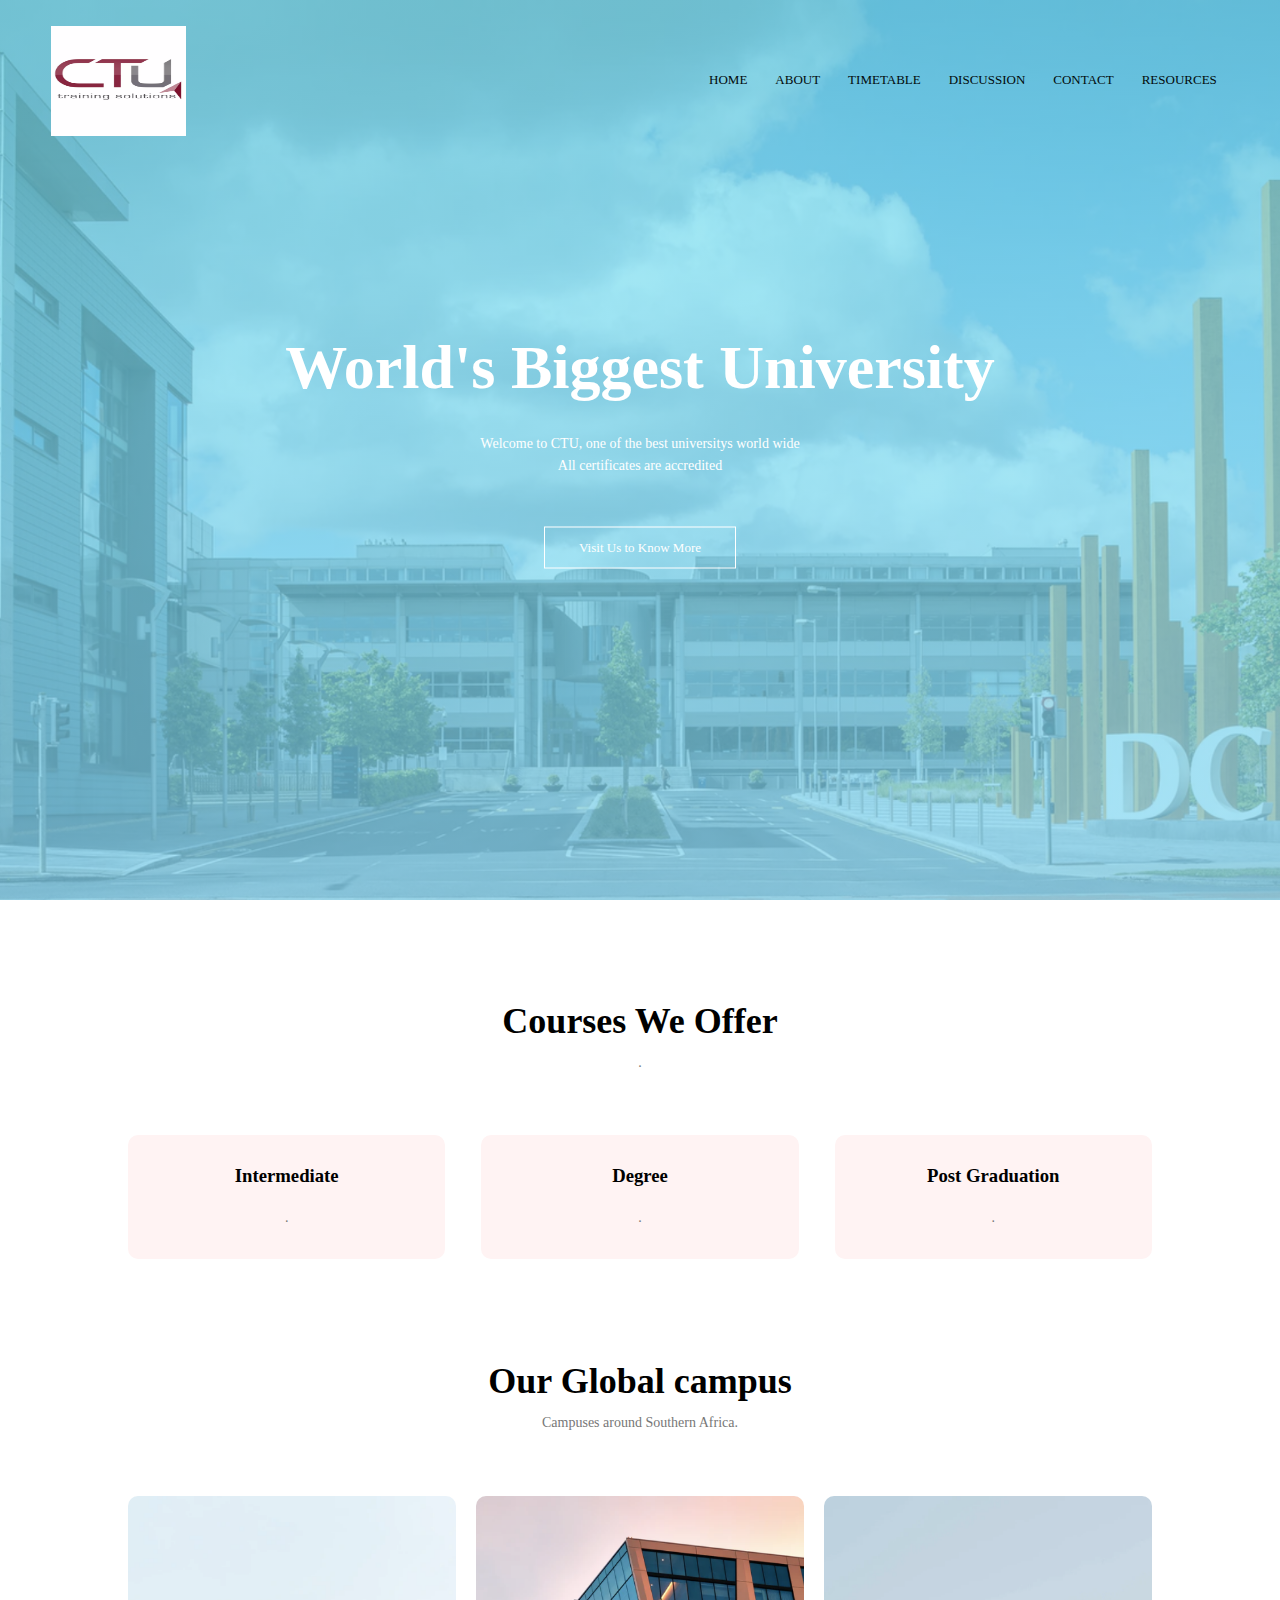
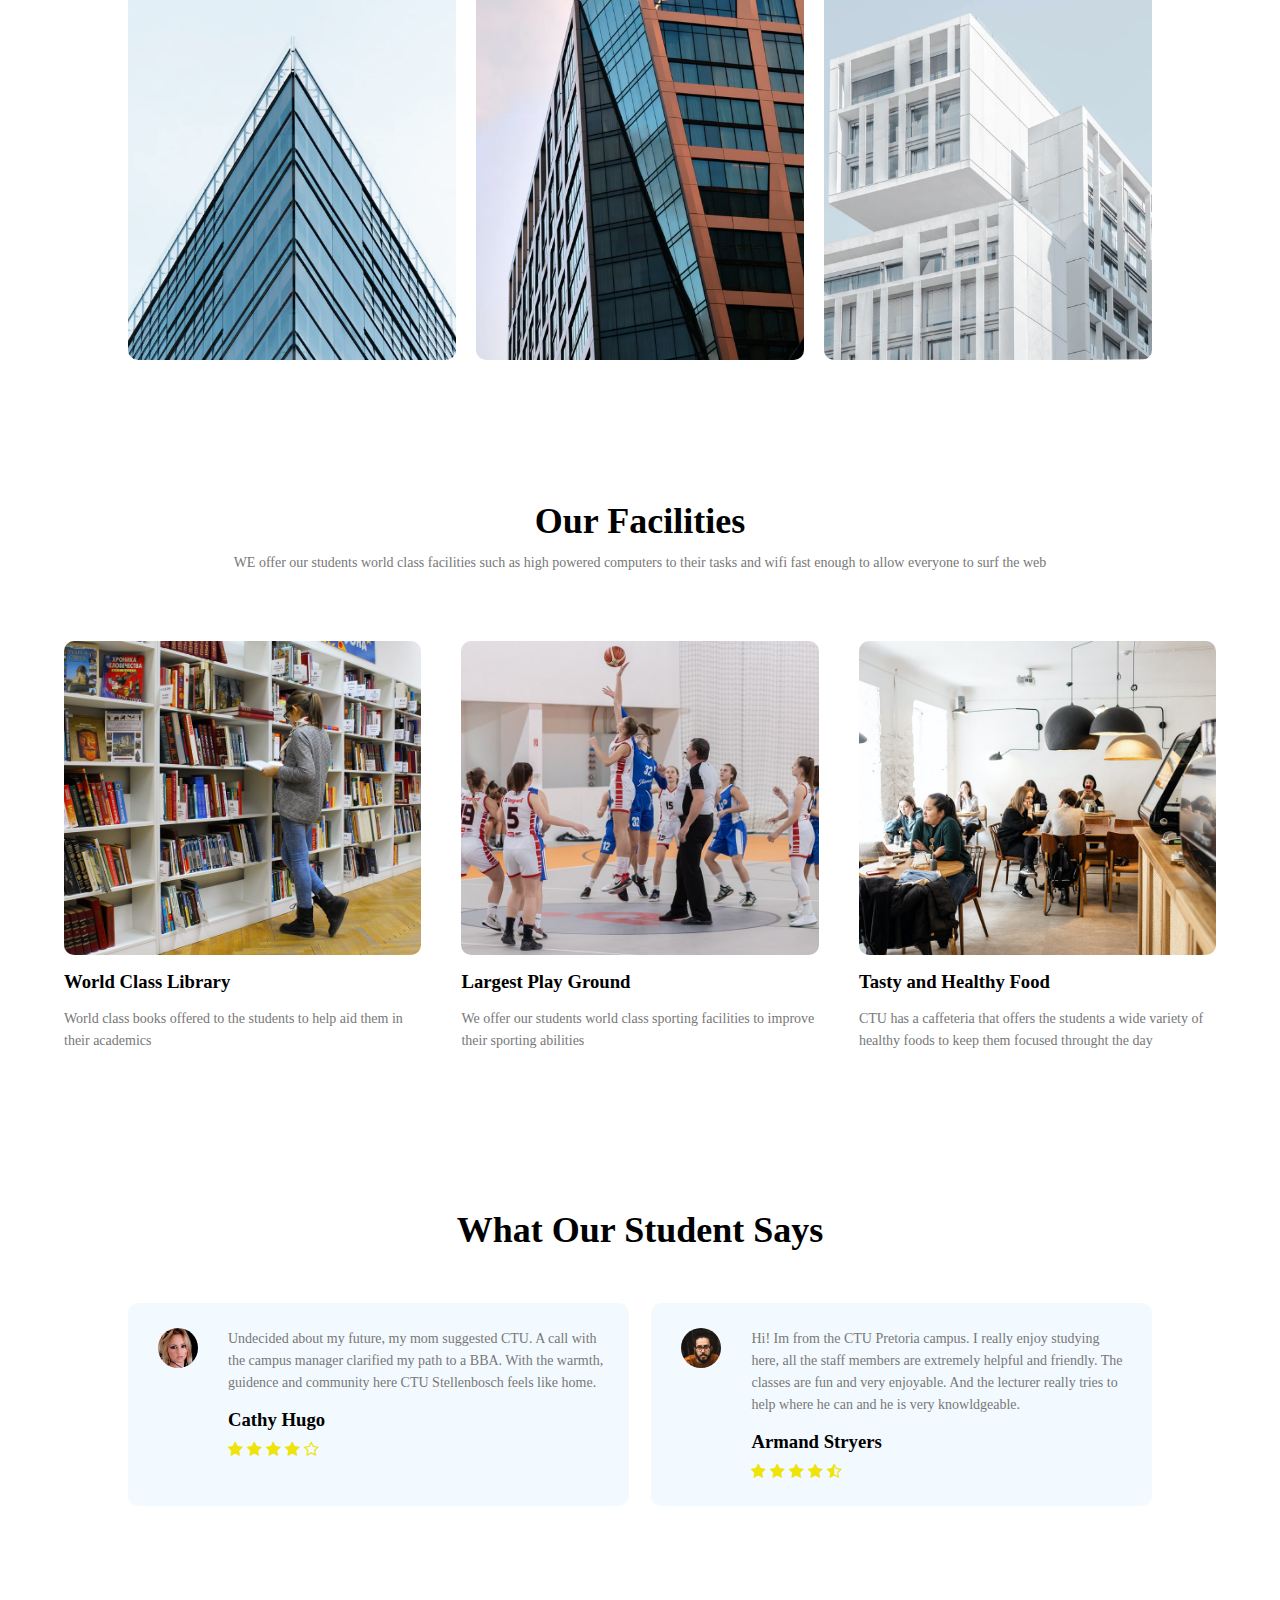
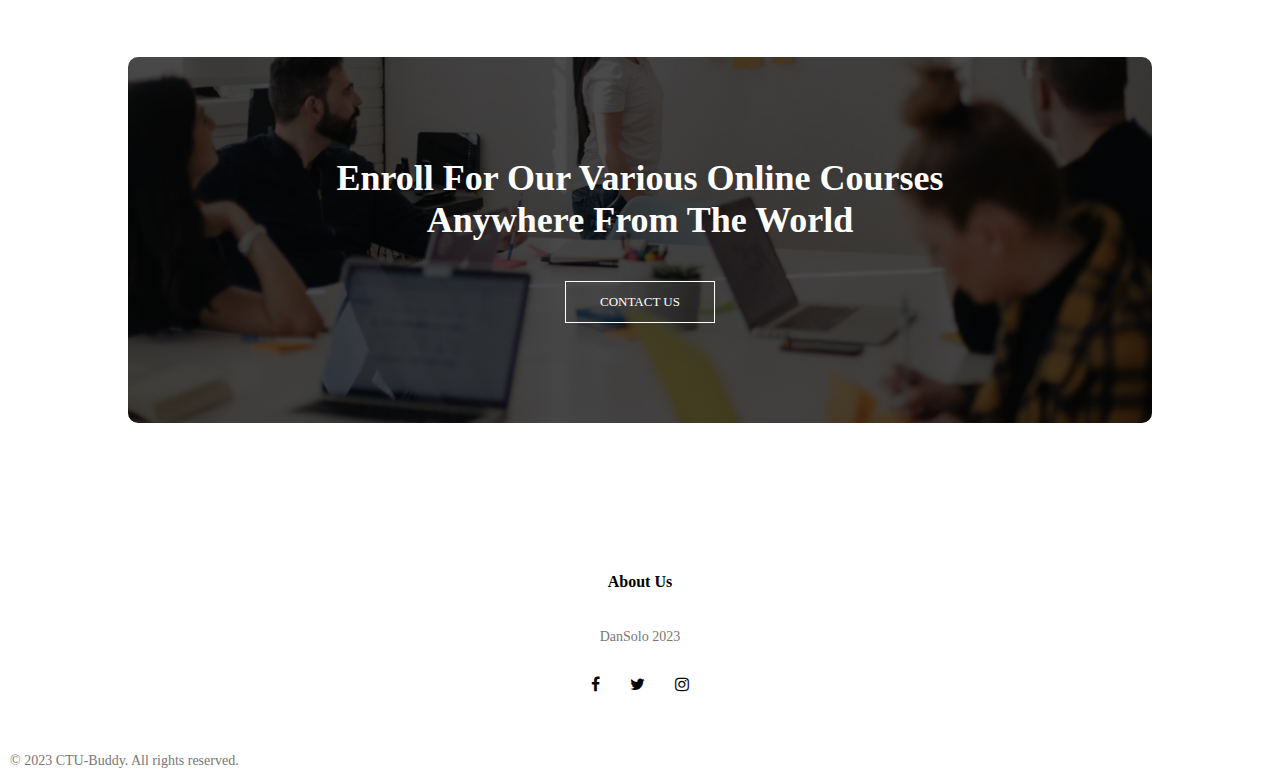
<file: index.html>
<html>
<head>
<meta name="viewport" content="width=device-width, initial-scale=1.0">
<title>CTU-Buddy</title>
<link rel="stylesheet" href="style.css">
<link href="https://fonts.googleapis.com/css?family=Poppins:100,200,300,400,600,700&display=swap" rel="stylesheet">
<link rel="stylesheet" href="https://stackpath.bootstrapcdn.com/font-awesome/4.7.0/css/font-awesome.min.css"> 
</head>
<body>
    <section class="header">
        
        <nav>
            <a href="index.html"><img src="images/CTUlogo.jpg" height="110" width="100"></a>
            <div class="nav-links" id="navLinks">  
                <i class="fa fa-close" onclick="hideMenu()"></i>
                <ul>
                    <li><a href="index.html">HOME</a></li>
                    <li><a href="about.html">ABOUT</a></li>
                    <li><a href="timetable.html">TIMETABLE</a></li>
                    <li><a href="discussion.html">DISCUSSION</a></li>
                    <li><a href="contact.html">CONTACT</a></li>
                    <li><a href="resources.html">RESOURCES</a></li>
                </ul>
            </div>
            <i class="fa fa-bars" onclick="showMenu()"></i>
        </nav>
        
        <div class="text-box">
            <h1>World's Biggest University</h1>
            <p>Welcome to CTU, one of the best universitys world wide <br>All certificates are accredited</p>
            <a href="contact.html" class="hero-btn">Visit Us to Know More</a>
        </div>
    </section>
    
<!---------- course ----------->
    
    <section class="course">
        <h1>Courses We Offer</h1>
        <p>.</p>
        <div class="row">
            <div class="course-col">
                <h3>Intermediate</h3>
                <p>.</p>
            </div>
            <div class="course-col">
                <h3>Degree</h3>
                <p>.</p>
            </div>
            <div class="course-col">
                <h3>Post Graduation</h3>
                <p>.</p>
            </div>
        </div>
    </section>
    
<!---------- campus ---------->
    
    <section class="campus">
        <h1>Our Global campus</h1>
        <p>Campuses around Southern Africa.</p>
            <div class="row">
                <div class="campus-col">
                    <img src="images/london.png">
                    <div class="layer">
                        <h3>POLOKWANE</h3>
                    </div>
                </div>
                <div class="campus-col">
                    <img src="images/newyork.png">
                    <div class="layer">
                        <h3>STELLENBOSCH</h3>
                    </div>
                </div>
                <div class="campus-col">
                    <img src="images/washington.png">
                    <div class="layer">
                        <h3>CAPE TOWN</h3>
                    </div>
                </div>
                
            </div>
    </section>
    
<!---------- Facilities ---------->
    
    <section class="facility">
        <h1>Our Facilities</h1>
        <p>WE offer our students world class facilities such as high powered computers to their tasks and wifi fast enough to allow everyone to surf the web</p>
            <div class="row">
                <div class="facility-col">
                    <img src="images/library.png">
                    <h3>World Class Library</h3>
                    <p>World class books offered to the students to help aid them in their academics</p>
                </div>
                <div class="facility-col">
                    <img src="images/basketball.png">
                    <h3>Largest Play Ground</h3>
                    <p>We offer our students world class sporting facilities to improve their sporting abilities</p>
                </div>
                <div class="facility-col">
                    <img src="images/cafeteria.png">
                    <h3>Tasty and Healthy Food</h3>
                    <p>CTU has a caffeteria that offers the students a wide variety of healthy foods to keep them focused throught the day</p>
                </div>
            </div>
    </section>
    
    
<!---------- testimonials ---------->
    
    <section class="testimonials">
        <h1>What Our Student Says</h1>
            <div class="row">
                <div class="testimonial-col">
                    <img src="images/user1.jpg">
                    <div> 
                        <p>Undecided about my future, my mom suggested CTU. A call with the campus manager clarified my path to a BBA. With the warmth, guidence and community here CTU Stellenbosch feels like home.</p>
                        <h3>Cathy Hugo</h3>
                        <i class="fa fa-star"></i>
                        <i class="fa fa-star"></i>
                        <i class="fa fa-star"></i>
                        <i class="fa fa-star"></i>
                        <i class="fa fa-star-o"></i>
                    </div>
                </div>
                <div class="testimonial-col">
                    <img src="images/user2.jpg">
                    <div>
                        <p>Hi! Im from the CTU Pretoria campus. I really enjoy studying here, all the staff members are extremely helpful and friendly. The classes are fun and very enjoyable. And the lecturer really tries to help where he can and he is very knowldgeable.</p>
                        <h3>Armand Stryers</h3>
                        <i class="fa fa-star"></i>
                        <i class="fa fa-star"></i>
                        <i class="fa fa-star"></i>
                        <i class="fa fa-star"></i>
                        <i class="fa fa-star-half-o"></i>
                    </div>
                </div>
                
            </div>
    </section>
    
<!------ Call To Action ------>

<section class="cta">
    
       <h1>Enroll For Our Various Online Courses<br>Anywhere From The World</h1>
        <a href="contact.html" class="hero-btn">CONTACT US</a>
    
</section>    
 
<!-------- footer ---------->

<section class="footer">
        <h4>About Us</h4>
        <p>DanSolo 2023</p>
        <div class="icons">
            <a href=""><i class="fa fa-facebook"></i></a>
            <a href=""><i class="fa fa-twitter"></i></a>
            <a href="https://www.instagram.com/daniel_claassen/"><i class="fa fa-instagram"></i></a>
           
            
        </div>
      
</section>    
<footer>
    <p>&copy; 2023 CTU-Buddy. All rights reserved.</p>
</footer>
  
  
<!----JavaScript for toggle menu---->
<script>
    var navLinks = document.getElementById("navLinks");

    function showMenu() {
        navLinks.style.right = "0";
    }

    function hideMenu() {
        navLinks.style.right = "-200px";
    }
</script> 
    
</body>
</html>
</file>
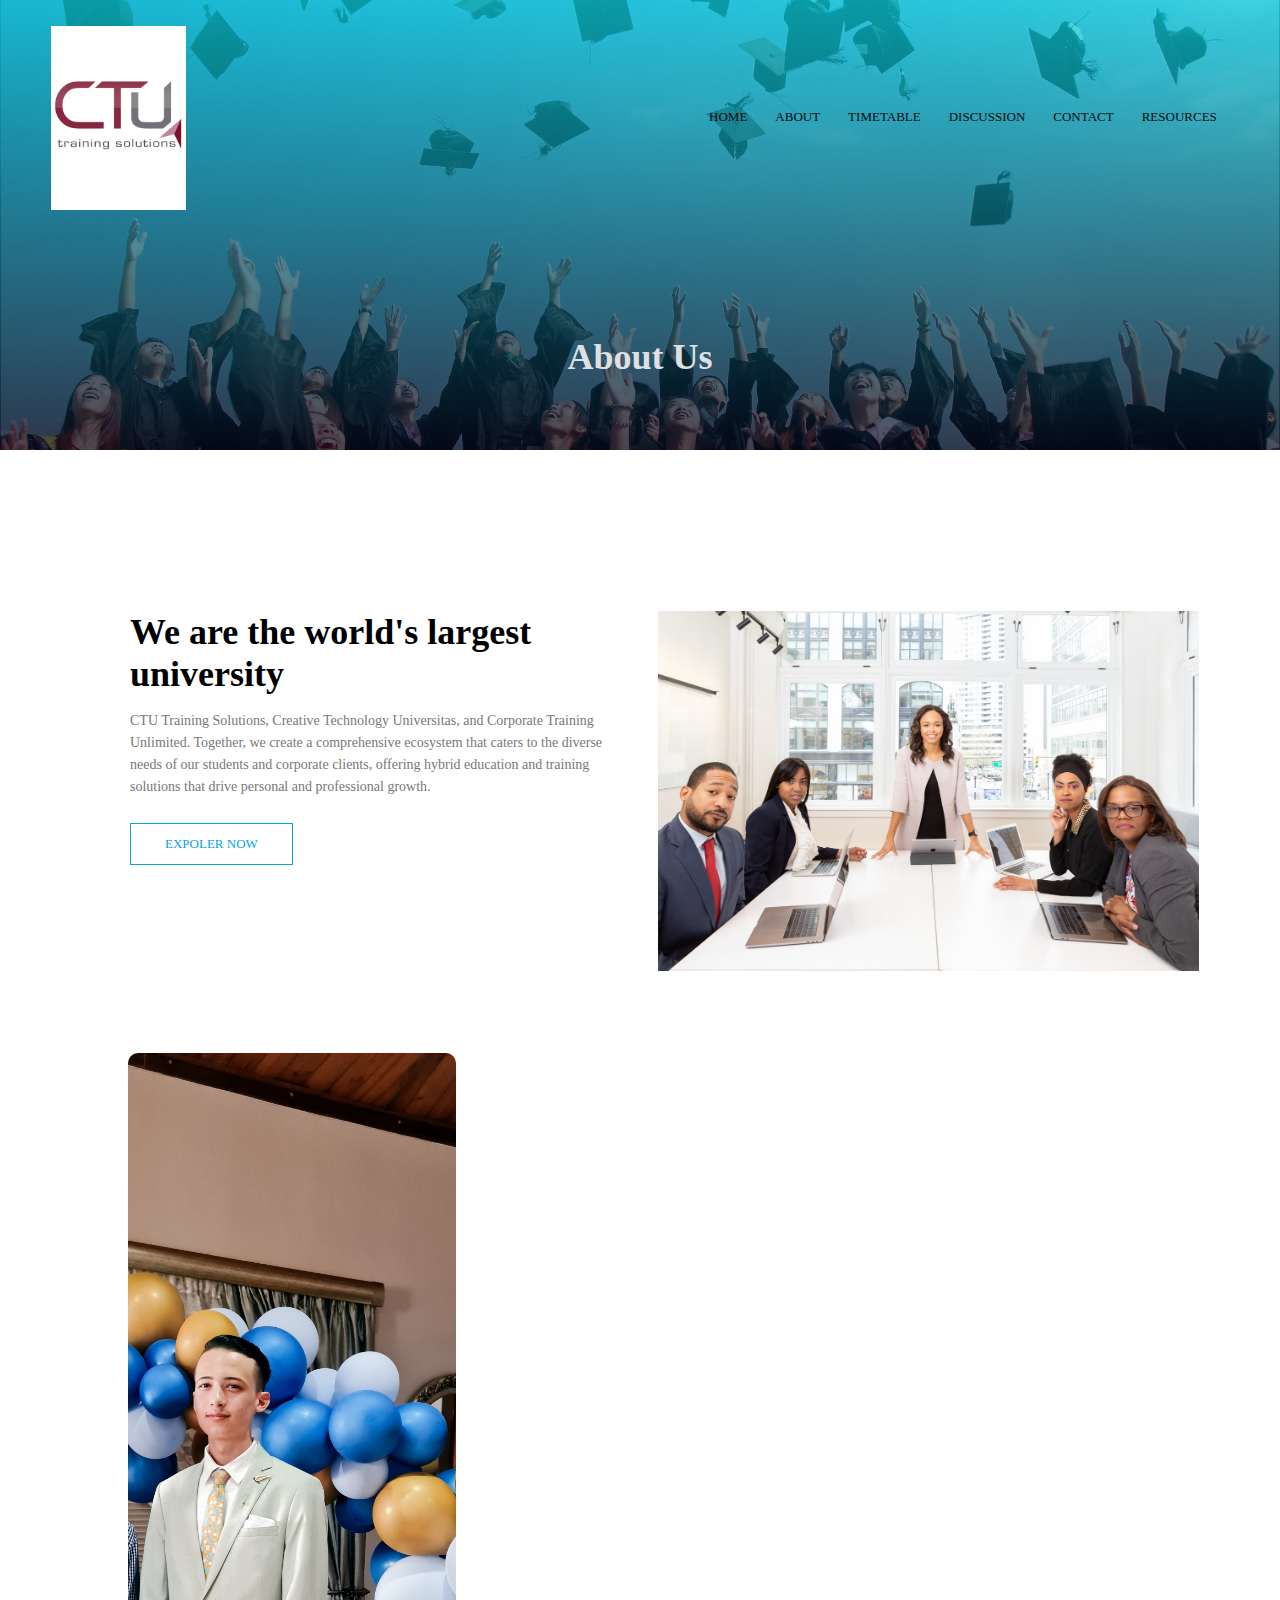
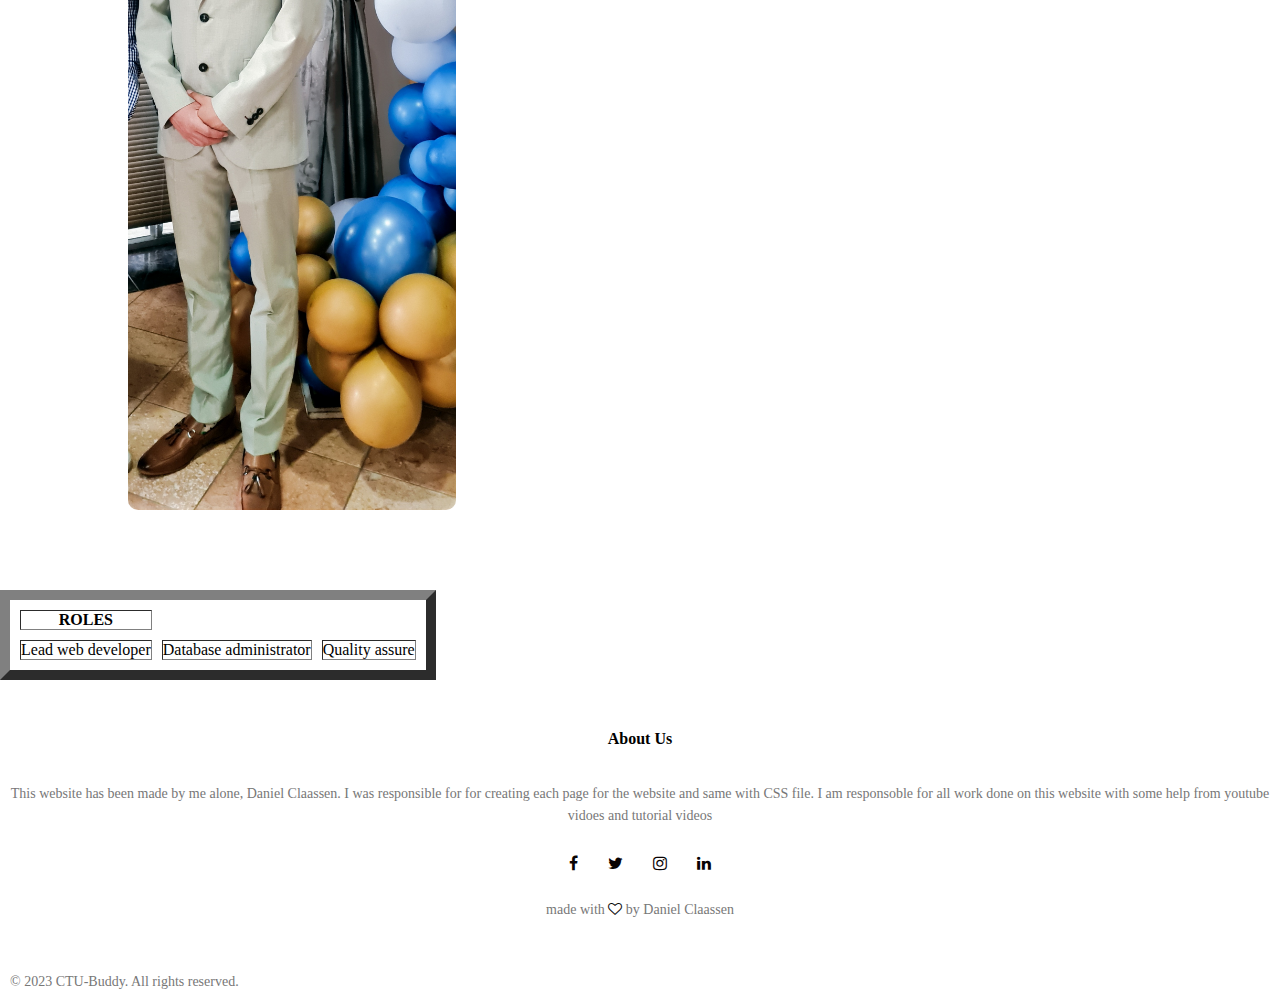
<file: about.html>
<html>
<head>
<meta name="viewport" content="width=device-width, initial-scale=1.0">
<title>CTU-Buddy</title>
<link rel="stylesheet" href="style.css">
<link href="https://fonts.googleapis.com/css?family=Poppins:100,200,300,400,600,700&display=swap" rel="stylesheet">
<link rel="stylesheet" href="https://stackpath.bootstrapcdn.com/font-awesome/4.7.0/css/font-awesome.min.css"> 
<link rel="[![Netlify Status](https://api.netlify.com/api/v1/badges/7ea155ee-0c89-47d8-b642-44a496452aee/deploy-status)](https://app.netlify.com/sites/dansolo/deploys)">
</head>
<body>
    <section class="sub-header">
        <nav>
            <a href="index.html"><img src="images/CTUlogo.jpg"></a>
            <div class="nav-links" id="navLinks">  
                <i class="fa fa-close" onclick="hideMenu()"></i>
                <ul>
                    <li><a href="index.html">HOME</a></li>
                    <li><a href="about.html">ABOUT</a></li>
                    <li><a href="timetable.html">TIMETABLE</a></li>
                    <li><a href="discussion.html">DISCUSSION</a></li>
                    <li><a href="contact.html">CONTACT</a></li>
                    <li><a href="resources.html">RESOURCES</a></li>
                    
                </ul>
            </div>
            <i class="fa fa-bars" onclick="showMenu()"></i>
        </nav>   
            <h1>About Us</h1>
    </section>
    
    
<!------- about us content -------->
    
<section class="about-us">
    <div class="row">
        <div class="about-col">
            <h1>We are the world's largest university</h1>     
            <p>CTU Training Solutions, Creative Technology Universitas, and Corporate Training Unlimited. Together, we create a comprehensive ecosystem that caters to the diverse needs of our students and corporate clients, offering hybrid education and training solutions that drive personal and professional growth.</p>
            <a href="https://www.instagram.com/daniel_claassen/" class="hero-btn red-btn">EXPOLER NOW</a>
        </div>
        <div class="about-col">
            <img src="images/about.jpg">
        </div>
    </div>    
     <div class="row">
                <div class="campus-col">
                    <img src="professional photo.jpg">
                    <div class="layer">
                        <h3>Daniel Claassen</h3>
                    </div>
                </div>
</section>

<section>
    <table class="timetable">
        <table border="10" cellpadding="20" cellspacing="10">
         <tr>
             <th>ROLES</th>
        </tr>
        <tr>
             <td>Lead web developer</td>
             <td>Database administrator</td>
             <td>Quality assure</td>
            
        </tr>
        </table>



</section>
    
<!-------- footer ---------->

<section class="footer">
        <h4>About Us</h4>
        <p>This website has been made by me alone, Daniel Claassen. I was responsible for for creating each page for the website and same with CSS file. I am responsoble for all work done on this website with some help from youtube vidoes and tutorial videos</p>
        <div class="icons">
            <i class="fa fa-facebook"></i>
            <i class="fa fa-twitter"></i>
            <i class="fa fa-instagram"></i>
            <i class="fa fa-linkedin"></i>
        </div>
        <p>made with <i class="fa fa-heart-o"></i> by Daniel Claassen</p>
</section>    
  
  
<!----JavaScript for toggle menu---->
<script>
    var navLinks = document.getElementById("navLinks");

    function showMenu() {
        navLinks.style.right = "0";
    }

    function hideMenu() {
        navLinks.style.right = "-200px";
    }
</script> 
<footer>
    <p>&copy; 2023 CTU-Buddy. All rights reserved.</p>
</footer>
    
</body>
</html>
</file>
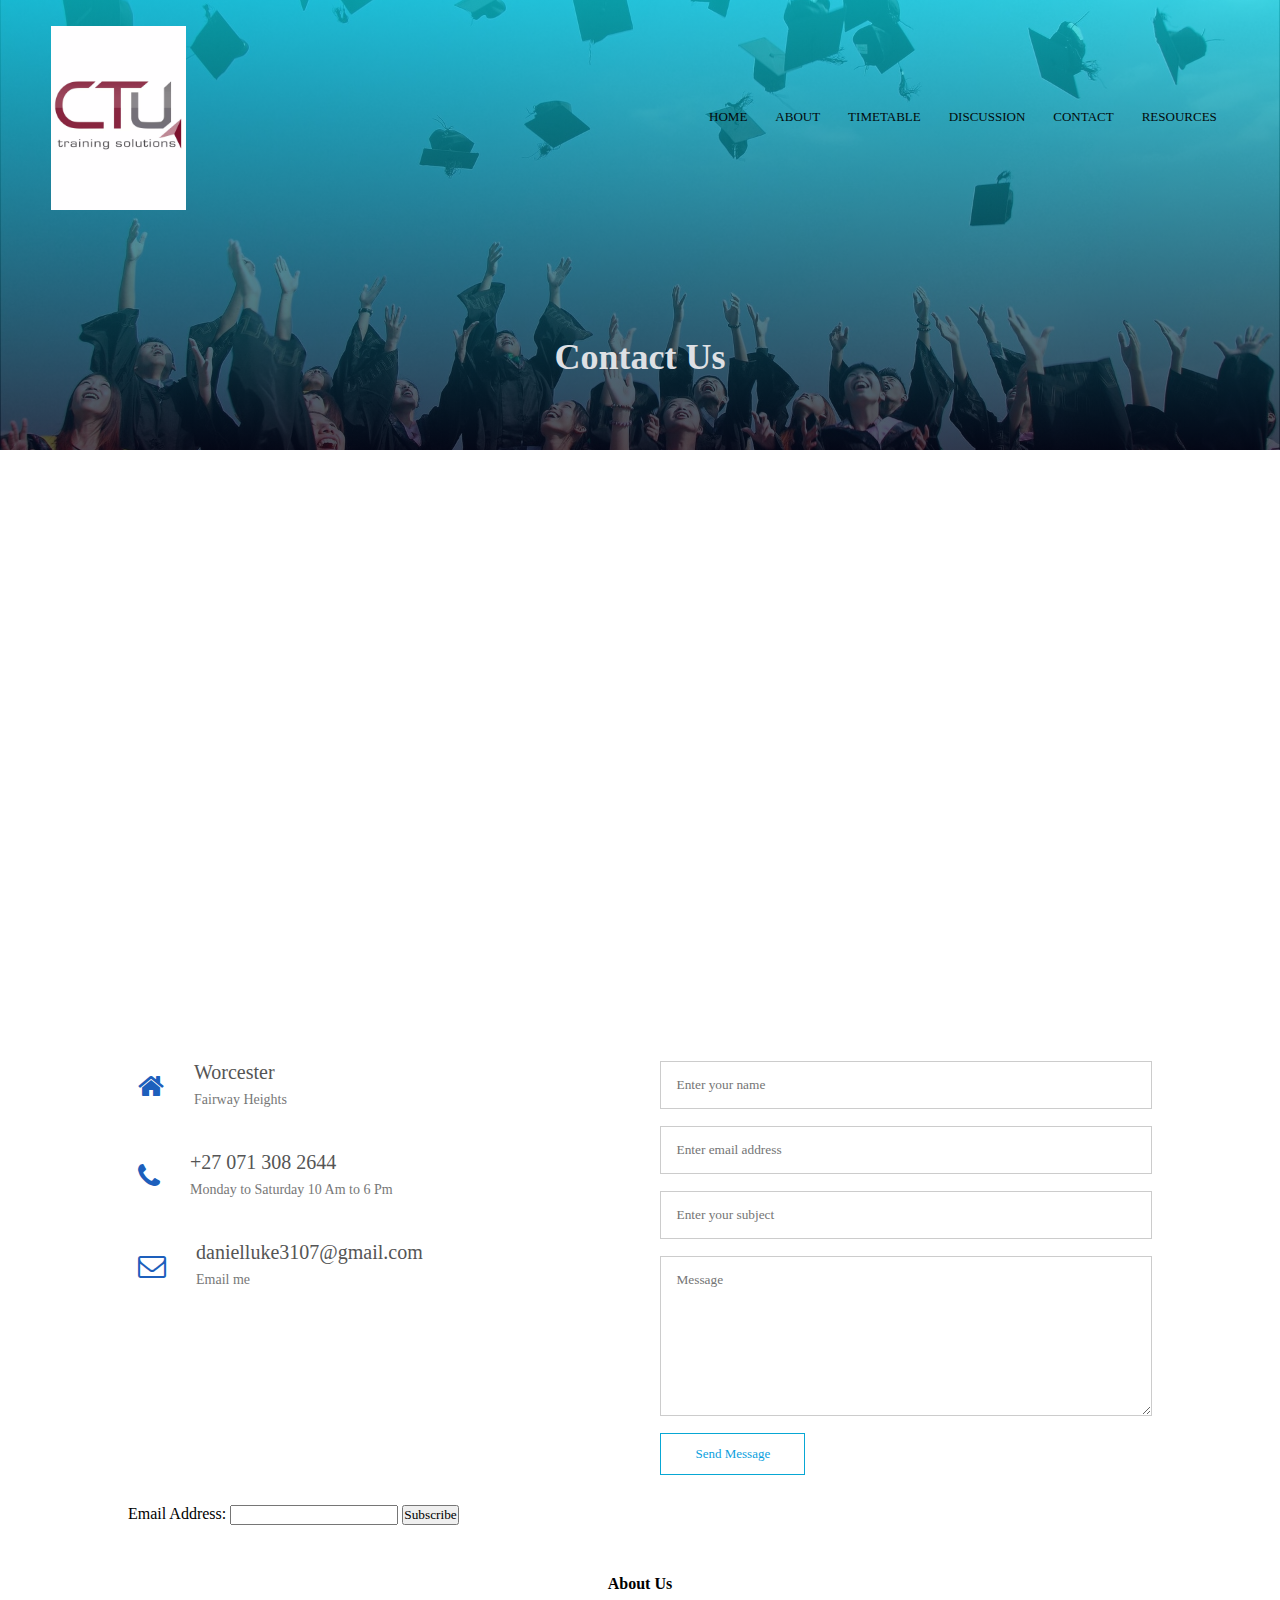
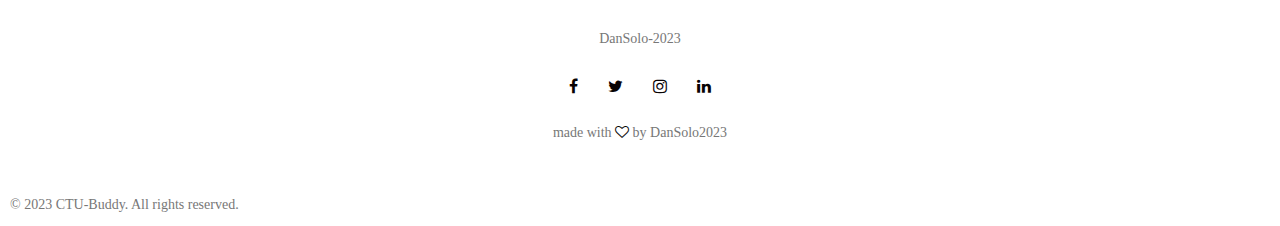
<file: contact.html>
<html>
<head>
<meta name="viewport" content="width=device-width, initial-scale=1.0">
<title>CTU-Buddy</title>
<link rel="stylesheet" href="style.css">
<link href="https://fonts.googleapis.com/css?family=Poppins:100,200,300,400,600,700&display=swap" rel="stylesheet">
<link rel="stylesheet" href="https://stackpath.bootstrapcdn.com/font-awesome/4.7.0/css/font-awesome.min.css"> 
</head>
<body>
    <section class="sub-header">
        <nav>
            <a href="index.html"><img src="images/CTUlogo.jpg"></a>
            <div class="nav-links" id="navLinks">  
                <i class="fa fa-close" onclick="hideMenu()"></i>
                <ul>
                    <li><a href="index.html">HOME</a></li>
                    <li><a href="about.html">ABOUT</a></li>
                    <li><a href="timetable.html">TIMETABLE</a></li>
                    <li><a href="discussion.html">DISCUSSION</a></li>
                    <li><a href="contact.html">CONTACT</a></li>
                    <li><a href="resources.html">RESOURCES</a></li>
                </ul>
            </div>
            <i class="fa fa-bars" onclick="showMenu()"></i>
        </nav>
            <h1>Contact Us</h1>
    </section>
    
    
<!------- Contact Us ------->

    
    <section class="location">
        <div class="mapouter"><div class="gmap_canvas"><iframe class="gmap_iframe" frameborder="0" scrolling="no" marginheight="0" marginwidth="0" src="https://maps.google.com/maps?width=600&amp;height=400&amp;hl=en&amp;q=stellenbosch central&amp;t=&amp;z=14&amp;ie=UTF8&amp;iwloc=B&amp;output=embed"></iframe><a href="https://connectionsgame.org/">Connections Unlimited</a></div><style>.mapouter{position:relative;text-align:right;width:600px;height:400px;}.gmap_canvas {overflow:hidden;background:none!important;width:600px;height:400px;}.gmap_iframe {width:600px!important;height:400px!important;}</style></div>
    </section>
    
    <section class="contact-us">
            <div class="row">
                <div class="contact-col">
                    <div>
                        <i class="fa fa-home"></i>
                        <span>
                            <h5>Worcester</h5>
                            <p>Fairway Heights</p>
                        </span>
                    </div>
                    <div>
                        <i class="fa fa-phone"></i>
                        <span>
                            <h5>+27 071 308 2644</h5>
                            <p>Monday to Saturday 10 Am to 6 Pm</p>
                        </span>
                    </div>
                    <div>
                        <i class="fa fa-envelope-o"></i>
                        <span>
                            <h5>danielluke3107@gmail.com</h5>
                            <p>Email me</p>
                        </span>
                    </div>
                </div>
                <div class="contact-col">
                    <form method="post" action="contact-form-handler.php">
                    <input type="text" name="name" placeholder="Enter your name" required>
                    <input type="email" name="email" placeholder="Enter email address" required>
                    <input type="text" name="subject" placeholder="Enter your subject" required>
                    <textarea rows="8" name="message" placeholder="Message" required></textarea>
                    <button type="submit" class="hero-btn red-btn">Send Message</button>
                    </form> 
                </div>
            </div>
            <form action="/subscribe" method="post">
                <label for="email">Email Address:</label>
                <input type="email" id="email" name="email" required>
                <button type="submit">Subscribe</button>
            </form>
    </section>
    
<!-------- footer ---------->

<section class="footer">
        <h4>About Us</h4>
        <p>DanSolo-2023</p>
        <div class="icons">
            <i class="fa fa-facebook"></i>
            <i class="fa fa-twitter"></i>
            <i class="fa fa-instagram"></i>
            <i class="fa fa-linkedin"></i>
        </div>
        <p>made with <i class="fa fa-heart-o"></i> by DanSolo2023</p>
</section>    
<footer>
    <p>&copy; 2023 CTU-Buddy. All rights reserved.</p>
</footer>
  
  
<!----JavaScript for toggle menu---->
<script>
    var navLinks = document.getElementById("navLinks");

    function showMenu() {
        navLinks.style.right = "0";
    }

    function hideMenu() {
        navLinks.style.right = "-200px";
    }
</script> 

    
</body>
</html>
</file>
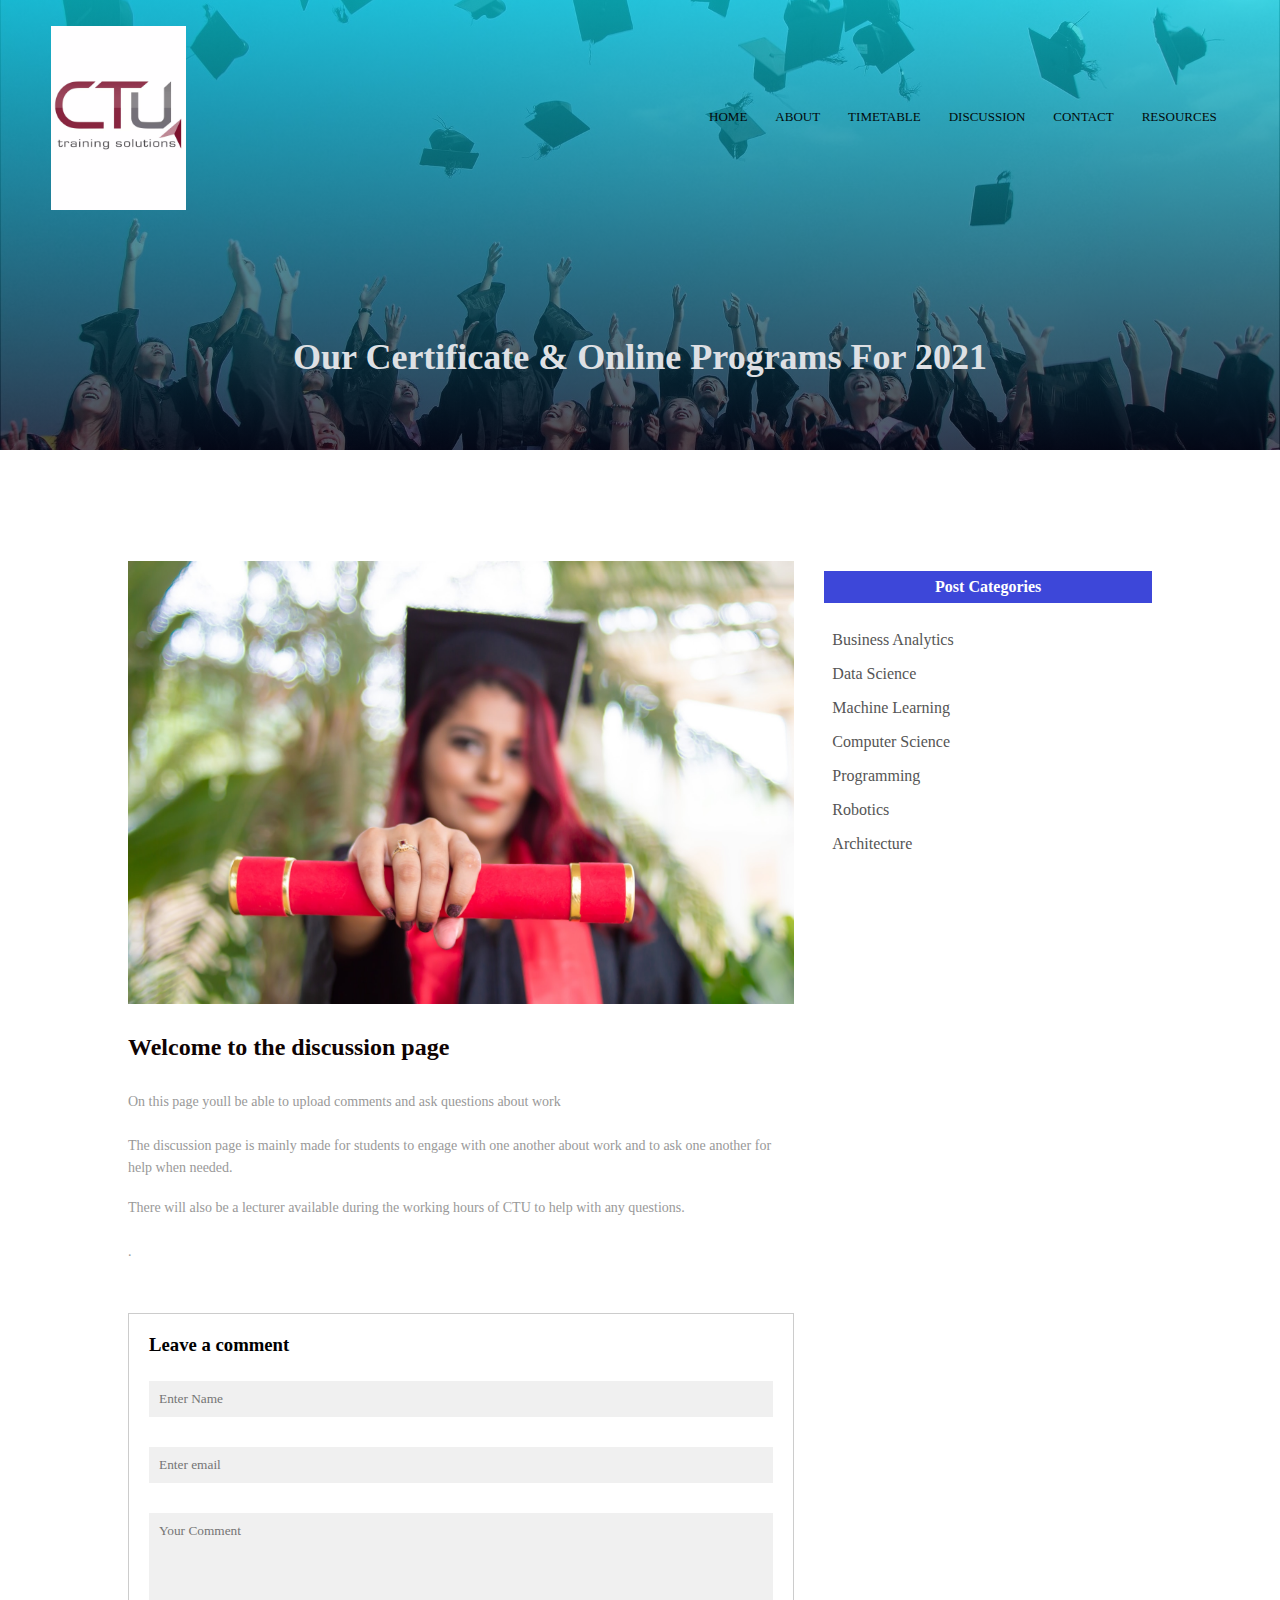
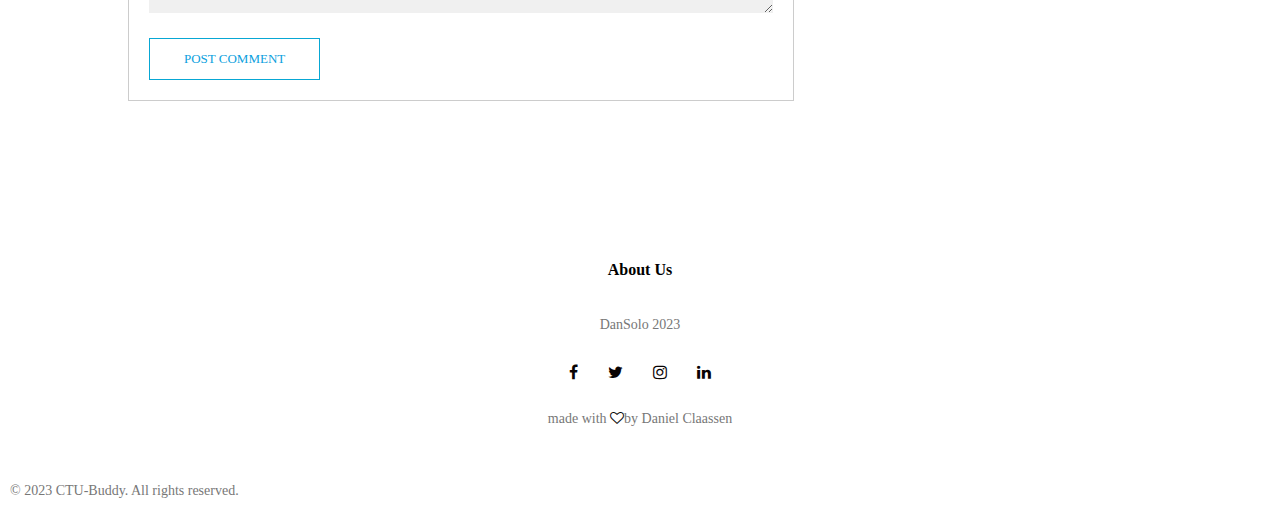
<file: discussion.html>
<html>
<head>
<meta name="viewport" content="width=device-width, initial-scale=1.0">
<title>CTU-Buddy</title>
<link rel="stylesheet" href="style.css">
<link href="https://fonts.googleapis.com/css?family=Poppins:100,200,300,400,600,700&display=swap" rel="stylesheet">
<link rel="stylesheet" href="https://stackpath.bootstrapcdn.com/font-awesome/4.7.0/css/font-awesome.min.css"> 
</head>
<body>
    <section class="sub-header">
        <nav>
            <a href="index.html"><img src="images/CTUlogo.jpg"></a>
            <div class="nav-links" id="navLinks">  
                <i class="fa fa-close" onclick="hideMenu()"></i>
                <ul>
                    <li><a href="index.html">HOME</a></li>
                    <li><a href="about.html">ABOUT</a></li>
                    <li><a href="timetable.html">TIMETABLE</a></li>
                    <li><a href="discussion.html">DISCUSSION</a></li>
                    <li><a href="contact.html">CONTACT</a></li>
                    <li><a href="resources.html">RESOURCES</a></li>
                </ul>
            </div>
            <i class="fa fa-bars" onclick="showMenu()"></i>
        </nav>
            <h1>Our Certificate & Online Programs For 2021</h1>
    </section>
    
    
<!---------- Discussion/Blog ---------->
    
    <section class="blog-content">
    <div class="row">
    <div class="blog-left">
        <img src="images/certificate.jpg">
        <h2>Welcome to the discussion page</h2>
        
        <p>On this page youll be able to upload comments and ask questions about work<p>
        <br>
        <p>The discussion page is mainly made for students to engage with one another about work and to ask one another for help when needed.</p>
        <br>
        <p>There will also be a lecturer available during the working hours of CTU to help with any questions.<p>
        <br>
        <p>.<p>
        
        <div class="comment-box">
            <h3>Leave a comment</h3>
            <form class="comment-form">
                    <input type="text" placeholder="Enter Name">
                    <input type="email" placeholder="Enter email">
                    <textarea rows="5" placeholder="Your Comment"></textarea>
                    <button type="submit" class="hero-btn red-btn">POST COMMENT</button>
            </form>
        </div>
    </div>
        
    <div class="blog-right">
        
        
            <h3>Post Categories</h3>
            <div>
                <span>Business Analytics</span>
                <span></span>
            </div>
            <div>
                <span>Data Science</span>
                <span></span>
            </div>
            <div>
                <span>Machine Learning</span>
                <span></span>
            </div>
            <div>
                <span>Computer Science</span>
                <span></span>
            </div>
            <div>
                <span>Programming</span>
                <span></span>
            </div>
            <div>
                <span>Robotics</span>
                <span></span>
            </div>
            <div>
                <span>Architecture</span>
                <span></span>
            </div>
           
        </div> 
    
    </div>
    
    </section>
    
<!-------- footer ---------->

<section class="footer">
        <h4>About Us</h4>
        <p>DanSolo 2023</p>
        <div class="icons">
            <i class="fa fa-facebook"></i>
            <i class="fa fa-twitter"></i>
            <i class="fa fa-instagram"></i>
            <i class="fa fa-linkedin"></i>
        </div>
        <p>made with <i class="fa fa-heart-o"></i>by Daniel Claassen</p>
</section>   
<footer>
    <p>&copy; 2023 CTU-Buddy. All rights reserved.</p>
</footer> 
  
  
<!----JavaScript for toggle menu---->
<script>
    var navLinks = document.getElementById("navLinks");

    function showMenu() {
        navLinks.style.right = "0";
    }

    function hideMenu() {
        navLinks.style.right = "-200px";
    }
</script> 
    
</body>
</html>
</file>
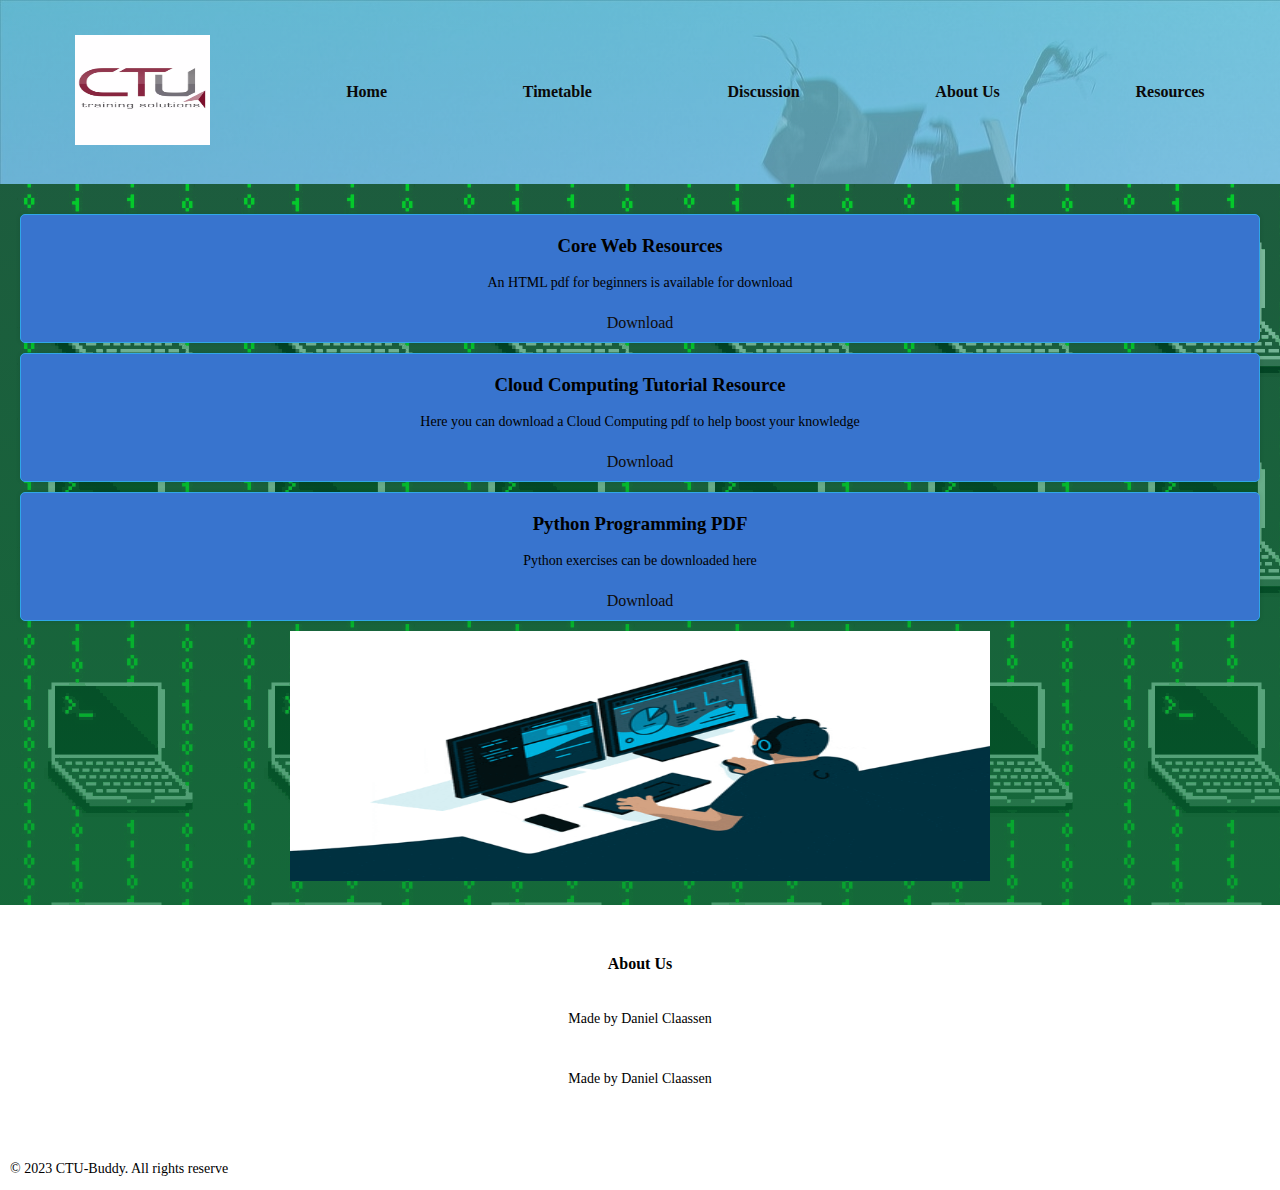
<file: resources.html>
<!DOCTYPE html>
<html>
<head>
    <title>CTU-Buddy | Share Resources</title>
    <link rel="stylesheet" type="text/css" href="style.css">
    <link rel="stylesheet" href="https://fonts.googleapis.com/css?family=Roboto:400,700|Open+Sans:400,700|Verdana">

</head>
<body>
    <header class="navigation">
        <nav>
            <a href="index.html"><img src="images/CTUlogo.jpg" height="110" width="100"></a>
            <a href="index.html">Home</a>
            <a href="timetable.html">Timetable</a>
            <a href="discussion.html">Discussion</a>
            <a href="about.html">About Us</a>
            <a href="contact.html">Resources</a>
        </nav>
    </header>
    <section class="share-resources">

        <div class="resource-item">
            <h3>Core Web Resources</h3>
            <p style="color:black">An HTML pdf for beginners is available for download</p>
            <a href="[req] Web Design with HTML, CSS, JavaScript and jQuery Set by Jon Duckett PDF eBOOK-ZAK">Download</a>
        </div>
        <div class="resource-item">
            <h3>Cloud Computing Tutorial Resource </h3>
            <p style="color:black">Here you can download a Cloud Computing pdf to help boost your knowledge</p>
            <a href="PDF Resources/cloud_computing_tutorial.pdf">Download</a>
        </div>
        <div class="resource-item">
            <h3>Python Programming PDF</h3>
            <p style="color:black">Python exercises can be downloaded here</p>
            <a href="PDF Resources/Python Programming.pdf">Download</a>
        </div>
        <img src="images/programGIF.gif"height="250" width="700">
    </section>
        <section class="footer">
            <h4 style="color:black">About Us</h4>
            <p style="color:black">Made by Daniel Claassen</p>
            <div class="icons">
                <i class="fa fa-facebook"></i>
                <i class="fa fa-twitter"></i>
                <i class="fa fa-instagram"></i>
                <i class="fa fa-linkedin"></i>
            </div>
            <p style="color:black">Made by Daniel Claassen</p>
    </section> 
    <footer>
        <br><p style="color:black">&copy; 2023 CTU-Buddy. All rights reserve</p>
    </footer>  

</body>
</html>
</file>
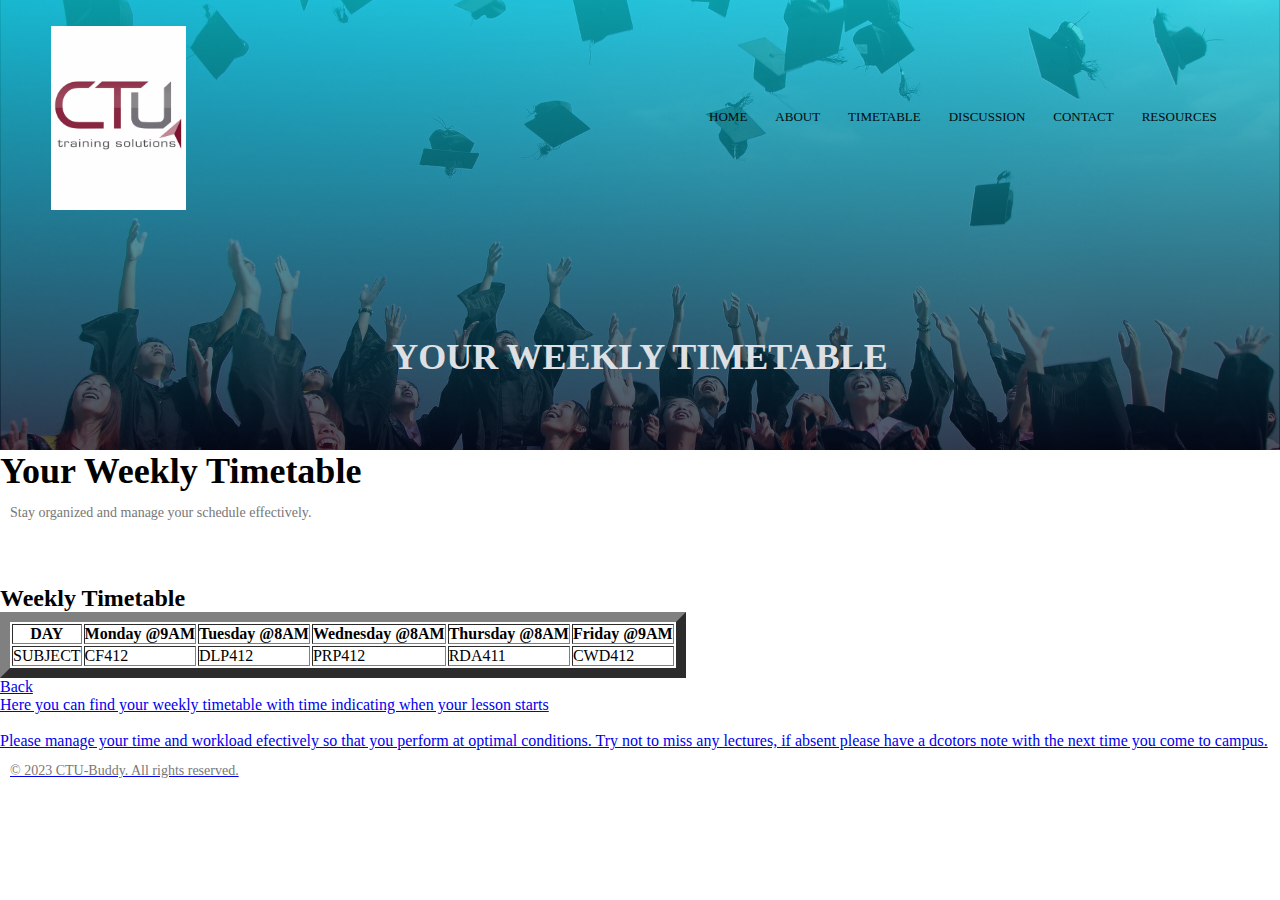
<file: timetable.html>
<html>
<head>
<meta name="viewport" content="width=device-width, initial-scale=1.0">
<title>CTU-Buddy</title>
<link rel="stylesheet" href="style.css">
<link href="https://fonts.googleapis.com/css?family=Poppins:100,200,300,400,600,700&display=swap" rel="stylesheet">
<link rel="stylesheet" href="https://stackpath.bootstrapcdn.com/font-awesome/4.7.0/css/font-awesome.min.css"> 
</head>
<body>

    <section class="sub-header">
        <nav>
            <a href="index.html"><img src="images/CTUlogo.jpg"></a>
            <div class="nav-links" id="navLinks">  
                <i class="fa fa-close" onclick="hideMenu()"></i>
                <ul>
                    <li><a href="index.html">HOME</a></li>
                    <li><a href="about.html">ABOUT</a></li>
                    <li><a href="timetable.html">TIMETABLE</a></li>
                    <li><a href="discussion.html">DISCUSSION</a></li>
                    <li><a href="contact.html">CONTACT</a></li>
                    <li><a href="resources.html">RESOURCES</a></li>
                </ul>
            </div>
            <i class="fa fa-bars" onclick="showMenu()"></i>
        </nav>
            <h1>YOUR WEEKLY TIMETABLE</h1>
    </section>
    
    
    <body>
        <header>
            <h1>Your Weekly Timetable</h1>
            <p>Stay organized and manage your schedule effectively.</p>
        </header>
        <nav>
            
        </nav>
        <section id="timetable-section">
            <h2>Weekly Timetable</h2>
    
        <table class="timetable">
           <table border="10">
            <tr>
                <th>DAY</th>
                <th>Monday @9AM</th>
                <th>Tuesday @8AM</th>
                <th>Wednesday @8AM</th>
                <th>Thursday @8AM</th>
                <th>Friday @9AM</th>
           </tr>
           <tr>
                <td>SUBJECT</td>
                <td>CF412</td>
                <td>DLP412</td>
                <td>PRP412</td>
                <td>RDA411</td>
                <td>CWD412</td>    
           </tr>
           </table>
                <!-- Add more rows for each time slot -->
            </tbody>
            <a href="http://127.0.0.1:5500/about.html"
                Back
            <a/>
        
    
            <div id="transparent-element">
                <!-- Content with transparent background -->
                Back
            
              </div>
        </section>
        <footer>
         Here you can find your weekly timetable with time indicating when your lesson starts
           <br><br> Please manage your time and workload efectively so that you perform at optimal conditions. Try not to miss any lectures, if absent please have a dcotors note with the next time you come to campus.
            <p>&copy; 2023 CTU-Buddy. All rights reserved.</p>
        </footer>
    </body>
    
<div>
    
</div>
  
<!----JavaScript for toggle menu---->
<script>
    var navLinks = document.getElementById("navLinks");

    function showMenu() {
        navLinks.style.right = "0";
    }

    function hideMenu() {
        navLinks.style.right = "-200px";
    }
</script>  
    
</body>
</html>
</file>
<file: style.css>
*{
    margin: 0;
    padding: 0;
    font-family: 'Didot', Didot;
}
.header{
    min-height: 100vh;
    width: 100%;
    background-image: linear-gradient(rgba(119, 223, 237, 0.7),rgba(130, 213, 241, 0.7)),url(images/banner.png);
    background-position: center;
    background-size: cover;
    position: relative;
    overflow: hidden;
    
}

nav{
    display: flex;
    padding: 2% 4%;
    justify-content: space-between;
    align-items: center;
}
nav img{
    width: 135px;
}
.nav-links{
    flex: 1;
    text-align: right;
}
.nav-links ul li{
    list-style: none;
    display: inline-block;
    padding: 8px 12px;
    position: relative;
}
.nav-links ul li a{
    color: #020a0b;
    text-decoration: none;
    font-size: 13px;
}
.nav-links ul li::after{
    content: '';
    width: 0%;
    height: 2px;
    background: hsl(220, 75%, 2%);
    display: block;
    margin: auto;
    transition: .5s;    
}
.nav-links ul li:hover::after{
    width: 100%;
}
nav .fa{
    display: none;
}

.text-box{
    width: 90%;
    color: #fff;
    position: absolute;
    top: 50%;
    left: 50%;
    transform: translate(-50%, -50%);
    text-align: center;
}
.text-box h1{
    font-size: 62px;
}
.text-box p{
    margin: 20px 0 40px;
    font-size: 14px;
    color: #fff;
}
.hero-btn {
    display: inline-block;
    text-decoration: none;
    color: #fff;
    border: 1px solid #fff;
    padding: 12px 34px;
    font-size: 13px;
    background: transparent;
    position: relative;
    cursor: pointer;
    transition: 1s;
}

.hero-btn:hover{
    border: 1px solid #020000;
    background: #050101;
}


@media(max-width: 700px)
{
   .nav-links ul li
    {
        display: block;
    }
    .nav-links
    {
        position: fixed;
        background: #f44336;
        height: 100vh;
        width: 200px;
        top: 0;
        right: -200px;
        text-align: left;
        z-index: 2;
        transition: 0.5s;
    }
    .nav-links ul{
        padding: 30px;
    }
    nav .fa{
        display: block;
        color: #fff;
        margin: 10px;
        font-size: 22px;
        cursor: pointer; 
    }
    .text-box h1{
        font-size: 20px;
    }
}

/*---------- course --------*/

.course{
    width: 80%;
    margin: auto;
    text-align: center;
    padding-top: 100px;
}
h1{
    font-size: 36px;
    font-weight: 600;
}
p{
    color: #777777;
    font-size: 14px;
    font-weight: 300;
    line-height: 22px;
    padding: 10px;
}
.row{
    margin-top: 5%;
    display: flex;
    justify-content: space-between;  
}
  
.course-col{
    flex-basis: 31%;
    background: #fff3f3;
    border-radius: 10px;
    margin-bottom: 5%;
    padding: 20px 12px;
    box-sizing: border-box;
    transition: .5s;
}
h3{
    text-align: center;
    font-weight: 600;
    margin: 10px 0;
}
.course-col:hover{
    box-shadow: 0 0 20px 0px rgba(0, 0, 0, 0.2);
}

@media (max-width:700px){
    .row{
        flex-direction: column;
    }
} 

/*---------------- campus ----------------*/

.campus{
    width: 80%;
    margin: auto;
    text-align: center;
    padding-top: 50px;
}
.campus-col{
    flex-basis: 32%;
    border-radius: 10px;
    margin-bottom: 30px;
    position: relative;
    overflow: hidden;
}
.campus-col img{
    width: 100%;
}

.layer{
    background: transparent;
    height: 100%;
    width: 100%;
    top: 0;
    left: 0;
    position: absolute;
    transition: .5s;
}
.layer:hover{
    background: rgba(66, 154, 237, 0.7);
}
.layer h3{
    width: 100%;
    font-weight: 500;
    color: #090303;
    font-size: 26px;
    bottom: 0;
    left: 50%;
    transform: translateX(-50%);
    position: absolute;
    opacity: 0;
    transition: .5s;
}
.layer:hover h3{
    bottom: 49%;
    opacity: 1;
}

/*-------------- Facilities ----------------*/

.facility{
    width: 90%;
    margin: auto;
    text-align: center;
    padding-top: 110px;
}
.facility-col{
    flex-basis: 31%;
    border-radius: 10px;
    margin-bottom: 5%;
    text-align: left;
}
.facility-col img{
    width: 100%;
    border-radius: 10px;
}
.facility-col p{
    padding: 0;
}
.facility-col h3{
    margin-top: 16px;
    margin-bottom: 15px;
    text-align: left;
}

/*---------------- testimonials ------------------*/

.testimonials{
    width: 80%;
    margin: auto;
    padding-top: 100px;
    text-align: center;
}

.testimonial-col{
    flex-basis: 44%;
    border-radius: 10px;
    margin-bottom: 5%;
    text-align: left;
    background: #f3faff;
    padding: 25px;
    cursor: pointer;
    display: flex;
}
.testimonial-col img{
    height: 40px;
    margin-left: 5px;
    margin-right: 30px;
    border-radius: 50%;
}
.testimonial-col p{
    padding: 0;
}
.testimonial-col h3{
    margin-top: 15px;
    text-align: left;
}
.testimonial-col .fa{
    color: #eee30a;
}

@media(max-width:700px){
    .testimonial-col img{
        margin-left: 0px;
        margin-right: 15px;
    }
}

/*-------- Call To Action ----------*/


.cta{
    margin: 100px auto;
    width: 80%;
    background-image: linear-gradient(rgba(0,0,0,0.7),rgba(0,0,0,0.7)),url(images/banner2.jpg);
    background-position: center;
    background-size: cover;
    border-radius: 10px;
    text-align: center;
    padding: 100px 0;
}
.cta h1{
    color: #fff;
    margin-bottom: 40px; 
    padding: 0; 
}

@media(max-width:700px){
    .cta h1{
        font-size: 24px;
    }
}

/*--------------Footer---------------*/

.footer{
    width: 100%;
    text-align: center;
    padding: 30px 0;
}
.footer h4{
    margin-bottom: 25px;
    margin-top: 20px;
    font-weight: 600;
}

.icons .fa{
    color: #080303;
    margin: 0 13px;
    cursor: pointer;
    padding: 18px 0;
}
.fa-heart-o{
    color: #070707;
}


/*--------------- About Us Page --------------*/


.sub-header{
    height: 50vh;
    width: 100%;
    background-image: linear-gradient(rgba(10, 218, 233, 0.7),rgba(4,9,30,0.7)),url(images/background.jpg);
    background-position: center;
    background-size: cover;
    text-align: center;
    color: #dee0e4;
}
.sub-header h1{
    margin-top: 100px;
}
.about-us{
    width: 80%;
    margin: auto;
    padding-top: 80px;
    padding-bottom: 50px;
}

.about-col{
    flex-basis: 48%;
    padding: 30px 2px;
}
.about-col h1{
    padding-top: 0;
}
.about-col p{
    padding: 15px 0 25px;
}

.hero-btn.red-btn{
    border: 1px solid hsl(193, 93%, 43%);
    background: transparent;
    color: #0c9fde;
}
.hero-btn.red-btn:hover{
    border: 1px solid #6008e5;
    background: #590ad7;
    color: #0f80f0;
}
.hero-btn.red-btn::after{
    background: #f44336;
}
.hero-btn.red-btn::before{
    background: #f44336;
}
.content-image{
    flex-basis: 50%;
}
.about-col img{
    width: 110%;
}


/*---------- Discussion page -------------*/

.blog-content{
    width: 80%;
    margin: auto;
    padding: 60px 0;
}
.blog-left{
    flex-basis: 65%;
}
.blog-right{
    flex-basis: 32%;
}
.blog-left img{
    width: 100%;
}
.blog-left h2{
    color: #0f0303;
    font-weight: 600;
    margin: 30px 0;
}
.blog-left p{
    color: #999;
    padding: 0;
}

.blog-right h3{
    background: #3d47d9;
    color: #fff;
    padding: 7px 0;
    font-size: 16px;
    margin-bottom: 20px;
}
.blog-right div{
    display: flex;
    align-items: center;
    justify-content: space-between;
    color: #555;
    padding: 8px;
    box-sizing: border-box;
}

.comment-box{
    border: 1px solid #ccc;
    margin: 50px 0;
    padding: 10px 20px;
}

.comment-box h3{
    text-align: left;
}
.comment-form input, .comment-form textarea{
    width: 100%;
    padding: 10px;
    margin: 15px 0;
    box-sizing: border-box;
    border: none;
    outline: none;
    background: #f0f0f0;
}
.comment-form button{
    margin: 10px 0;
}


@media (max-width:700px){
    .sub-header h1{
        font-size: 24px;
    }
} 


/*------- Contact Us Page ------------*/

.location{
    width: 80%;
    margin: auto;
    padding: 80px 0;
}
.location iframe{
    width: 100%;
}

.contact-us{
    width: 80%;
    margin: auto;
}
.contact-col{
    flex-basis: 48%;
    margin-bottom: 30px;
}

.contact-col div{
    display: flex;
    align-items: center;
    margin-bottom: 40px;
}

.contact-col div .fa{
    font-size: 28px;
    color: #1d5fbc;
    margin: 10px;
    margin-right: 30px;
}
    
.contact-col div p{
    padding: 0;
}
.contact-col div h5{
    font-size: 20px;
    margin-bottom: 5px;
    color: #555;
    font-weight: 400;
    
}
.contact-col input, .contact-col textarea{
    width: 100%;
    padding: 15px;
    margin-bottom: 17px;
    outline: none;
    border: 1px solid #ccc;
}

.footer-link{
    text-decoration: none;
    color: #777;
}

/*------- Resources page ------------*/

/* Share Resources Page specific styles */
/* Navigation menu styles */
.navigation {
    background-color: #4497df;
    color: #090707;
    padding: 10px;
    text-align: center;
    background-image: linear-gradient(rgba(119, 223, 237, 0.7),rgba(130, 213, 241, 0.7)),url(images/background.jpg);
    
}

.navigation a {
    color: #0b0909;
    text-decoration: none;
    margin: 0 15px;
    font-weight: bold;
    transition: color 0.3s;
    
}

.navigation a:hover {
    color: #0056b3;
}

/* Share Resources page specific styles */
.share-resources {
    background-color: #f4f4f4;
    padding: 20px;
    text-align: center;
    background-image: linear-gradient(rgba(4, 139, 78, 0.441),rgba(9, 125, 61, 0.7)),url(images/hacker-hacker-man.gif);
}

.resource-item {
    background-color: #3874ce;
    border: 1px solid #30a7e8;
    padding: 10px;
    margin: 10px 0;
    border-radius: 5px;
    box-shadow: 0px 0px 5px rgba(0, 0, 0, 0.1);
}

.resource-item h3 {
    margin-bottom: 5px;
}

.resource-item p {
    margin-bottom: 10px;
}

.resource-item a {
    color: #0e0b0b;
    text-decoration: none;
    transition: color 0.3s;
}

.resource-item a:hover {
    color: #020202;
}
</file>
